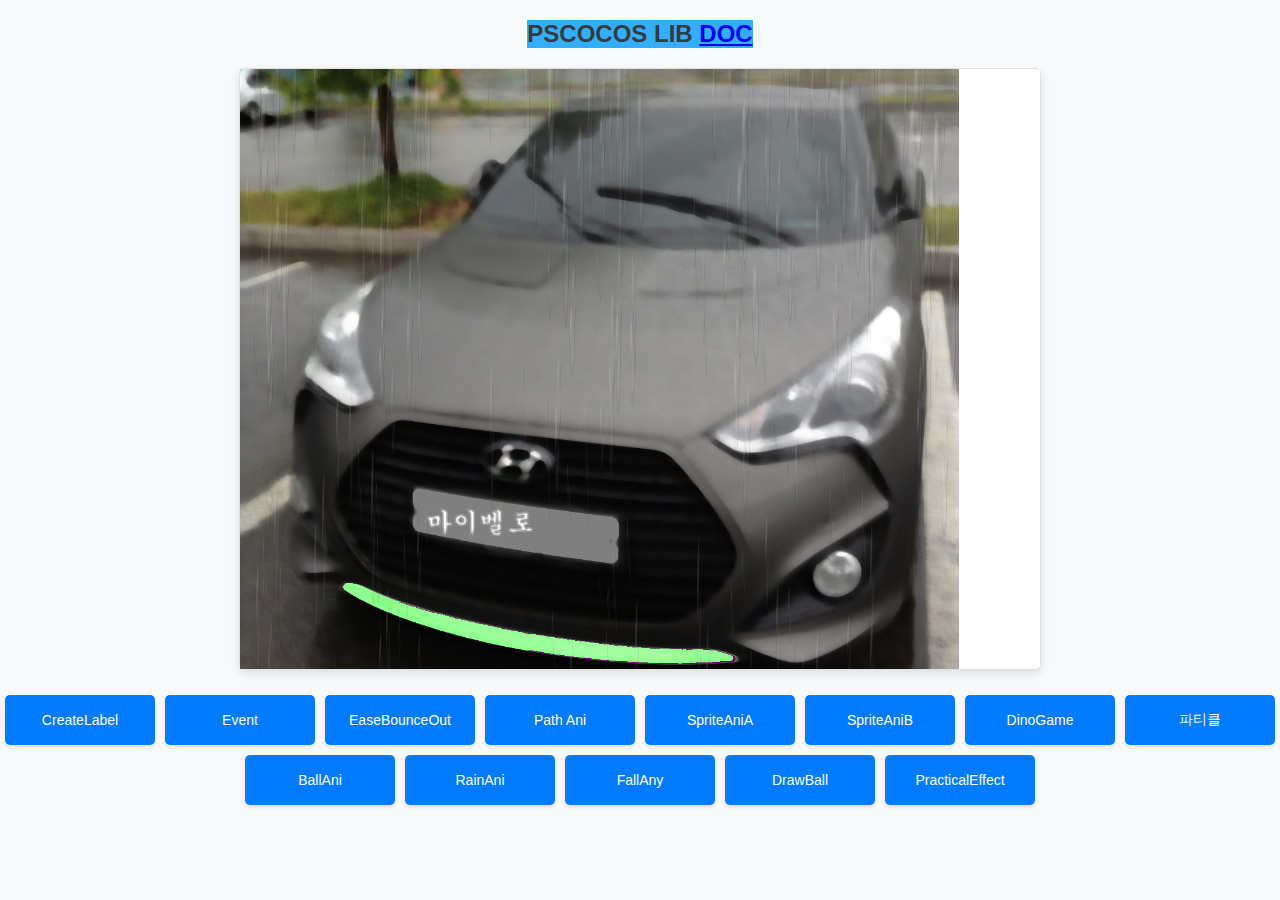
<file: BlazorChatApp/Client/wwwroot/main.html>
﻿<!DOCTYPE html>
<html>
<head>
    <meta http-equiv="Content-type" content="text/html; charset=utf8">
    <meta name="viewport" content="user-scalable=0" />
    <title>PSCocos Canvas Lib</title>
    <link rel="stylesheet" type="text/css" href="script/style.css" />
    <link rel="stylesheet" href="https://cdnjs.cloudflare.com/ajax/libs/font-awesome/6.0.0-beta3/css/all.min.css" />
    <script src="https://code.jquery.com/jquery-1.10.1.min.js"></script>
    <script src="lib/cocos2d-beta2.js"></script>
    <script src="lib/pscoco.js"></script>
    <script src="script/demo1.js"></script>
    <style>
        body {
            font-family: Arial, sans-serif;
            display: flex;
            flex-direction: column;
            align-items: center;
            margin: 0;
            padding: 0;
            background-color: #f8f9fa;
        }

        .title {
            font-size: 24px;
            font-weight: bold;
            margin: 20px 0;
            color: #343a40;
        }

        .content {
            display: flex;
            flex-direction: column;
            align-items: center;
            width: 100%;
        }

        #psmon-demo {
            width: 800px;
            height: 600px;
            background-color: #ffffff;
            border: 1px solid #dee2e6;
            border-radius: 5px;
            margin-bottom: 20px;
            box-shadow: 0 4px 8px rgba(0, 0, 0, 0.1);
        }

        .button-container {
            display: flex;
            flex-wrap: wrap;
            justify-content: center;
            width: 100%;
        }

            .button-container button {
                padding: 8px 16px;
                font-size: 14px;
                cursor: pointer;
                border: none;
                background-color: #007bff;
                color: white;
                border-radius: 5px;
                margin: 5px;
                transition: background-color 0.3s, transform 0.3s;
                box-shadow: 0 2px 4px rgba(0, 0, 0, 0.1);
            }

                .button-container button:hover {
                    background-color: #0056b3;
                    transform: translateY(-2px);
                }
    </style>
    <script type="text/javascript">
        var cocoApp = null;
        $(document).ready(function () {
            //캔버스 어플리케이션 생성및 실행, 인자값은 캔버스가 생성되는 div의 id값
            cocoApp = new Application('psmon-demo', 'gray');
            cocoApp.run();

            runDemo(cocoApp, 'rainy');
        });

        function runCode() {
            cc.Director.sharedDirector.transparent = false;
            var mycode = $("#testcode").val();
            eval(mycode);
        }
    </script>
</head>
<body>

    <p class="title">
        <strong>PSCOCOS LIB <a href="https://wiki.webnori.com/display/codesniper/pscocos" target="_blank">DOC</a></strong>
    </p>

    <div class="content">
        <div id="psmon-demo"></div>

        <div class="button-container">
            <button type="button" onclick="runDemo(cocoApp,'createLabel')">CreateLabel</button>
            <button type="button" onclick="runDemo(cocoApp,'clickEvent')">Event</button>
            <button type="button" onclick="runDemo(cocoApp,'EaseBounceOut')">EaseBounceOut</button>
            <button type="button" onclick="runDemo(cocoApp,'seqTo')">Path Ani</button>
            <button type="button" onclick="runDemo(cocoApp,'SpriteAnimation')">SpriteAniA</button>
            <button type="button" onclick="runDemo(cocoApp,'Dino')">SpriteAniB</button>
            <button type="button" onclick="runDemo(cocoApp,'DinoPlay')">DinoGame</button>
            <button type="button" onclick="runDemo(cocoApp,'paticle')">파티클</button>
            <button type="button" onclick="runDemo(cocoApp,'greenBall')">BallAni</button>
            <button type="button" onclick="runDemo(cocoApp,'rainy')">RainAni</button>
            <button type="button" onclick="runDemo(cocoApp,'fallball')">FallAny</button>
            <button type="button" onclick="runDemo(cocoApp,'drawBall')">DrawBall</button>
            <button type="button" onclick="runDemo(cocoApp,'practicalEffect')">PracticalEffect</button>
        </div>
    </div>

</body>
</html>
</file>
<file: BlazorChatApp/Client/wwwroot/script/style.css>
@charset "utf-8";
/* All Device */

/* Mobile Device */
pre.file{background: #fdb670; margin-bottom: 0px ; padding:5px; border: 1px solid #000;word-wrap: break-word }
pre.code{background: #cfdd5d; margin-top: 0px ; margin-bottom: 20px; padding:5px ; border: 1px solid #000;word-wrap: break-word }
div.headContent{width:100%;margin:0 auto;display:inline-block; }
div.topcontent1{float: left;margin-left: 10px ;width: 800px;}
div.topcontent2{float: left;margin-left: 10px;clear: both;}
ul{float:right;}
li{float:left;}

textarea.coderun{width: 100%;height: 200px}
p.title{text-align: center;background: #32aefd
}
button{height: 70px;width: 150px;margin-top: 3px }

body, pre, button, textarea {
    font-size:16px;
}

.accordion > div {
    height: 20px;
}

li {list-style-type: none}

/* Tablet & Desktop Device */
@media all and (min-width:768px) {
}

/* Tablet Device */
@media all and (min-width:768px) and (max-width:1024px) {
}

/* Desktop Device */
@media all and (min-width:1025px) {
    pre.file{background:#fdf4ec; margin-bottom: 0px ; padding:5px; border: 1px solid #000 }
    pre.code{background: #cfdd5d; margin-top: 0px ; margin-bottom: 20px; padding:5px ; border: 1px solid #000 }
    div.headContent{width:100%;margin:0 auto;display:inline-block; }
    div.topcontent1{float: left;margin-left: 10px}
    div.topcontent2{float: left;margin-left: 10px;}
    textarea.coderun{width: 100%;height: 200px}
    p.title{text-align: center;background: #32aefd
    }

    button{height: 50px;width: 150px;margin-top: 3px }

    body, pre, button, textarea {
        font-size:12px;
    }
}
</file>
